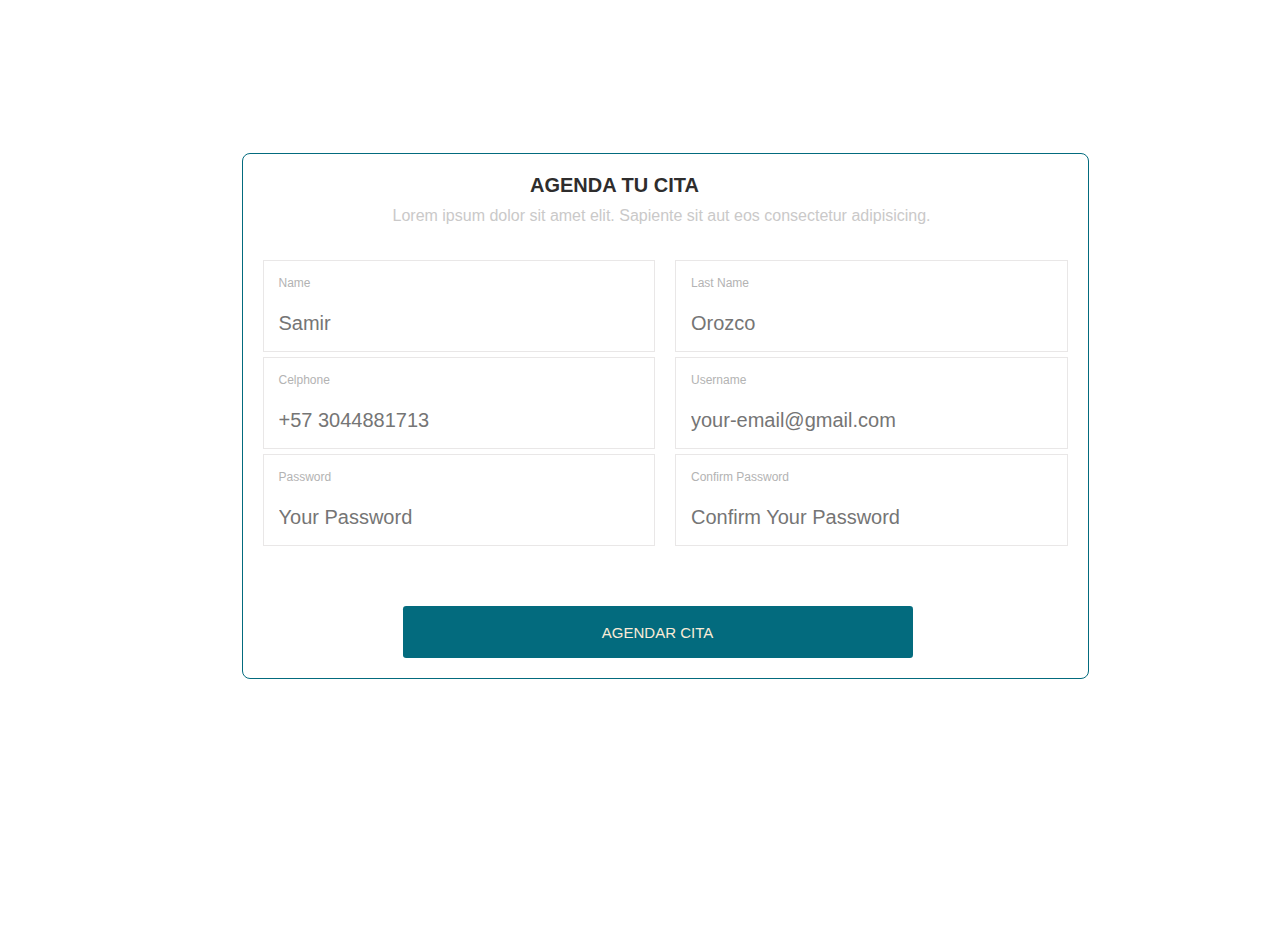
<file: formulary.html>
<!DOCTYPE html>
<html lang="en">

<head>
    <meta charset="UTF-8">
    <meta http-equiv="X-UA-Compatible" content="IE=edge">
    <meta name="viewport" content="width=device-width, initial-scale=1.0">
    <title>Register User</title>
    <!--style-->
    <link rel="stylesheet" href="/style/formulary.css">
    <link rel="stylesheet" href="https://cdnjs.cloudflare.com/ajax/libs/font-awesome/6.4.0/css/all.min.css"
        integrity="sha512-iecdLmaskl7CVkqkXNQ/ZH/XLlvWZOJyj7Yy7tcenmpD1ypASozpmT/E0iPtmFIB46ZmdtAc9eNBvH0H/ZpiBw=="
        crossorigin="anonymous" referrerpolicy="no-referrer" />
</head>

<body>
    <div class="container_register">
        <div class="register">
            <div class="img_register">
            </div>
            <div class="form_register">
                <div class="prueba_register">
                    <div class="title">
                        <h5>AGENDA TU CITA</h5>
                    </div>
                    <p>Lorem ipsum dolor sit amet elit. Sapiente sit aut eos consectetur adipisicing.</p>
                    <div class="group1">
                        <div class="div_form_register">
                            <label class="label_register" href="">Name</label>
                            <input class="input_register" type="text" placeholder="Samir">
                        </div>
                        <div class="div_form_register">
                            <label class="label_register" href="">Last Name</label>
                            <input class="input_register" type="text" placeholder="Orozco">
                        </div>
                    </div>

                    <div class="group2">
                        <div class="div_form_register">
                            <label class="label_register" href="">Celphone</label>
                            <input class="input_register" type="number" placeholder="+57 3044881713">
                        </div>
                        <div class="div_form_register">
                            <label class="label_register" href="">Username</label>
                            <input class="input_register" type="text" placeholder="your-email@gmail.com">
                        </div>
                    </div>

                    <div class="group3">
                        <div class="div_form_register">
                            <label class="label_register" href="">Password</label>
                            <input class="input_register" type="text_text" placeholder="Your Password">
                        </div>
                        <div class="div_form_register">
                            <label class="label_register" href="">Confirm Password</label>
                            <input class="input_register" type="text_text" placeholder="Confirm Your Password">
                        </div>
                    </div>
                    <div class="botton">
                        <button type="submit" class="btn_register" onclick="location.href='/pages/index.html'">AGENDAR CITA</button>
                    </div>

                    
                </div>
            </div>

        </div>
    </div>
</body>

</html>
</file>
<file: style/formulary.css>
/*CONTENEDOR FORMULARIO*/
.prueba_register{
    margin: 25px 0px 100px 50px !important;
    width: 825px;
}

.group1, .group2, .group3{
    display: flex;
    flex-direction: row;
}

.form_register h5 {
    margin:auto !important;
}

.form_register p {
    color: #cac9c9;
    margin-bottom: 30px;
    margin-top: 10px;
    margin-left: 150px;
}

/*FORMULARIO*/
.div_form_register {
    border: solid 0.5px rgb(233, 231, 231);
    width: 400px;
    height: 90px;
    margin-left: 20px;
    margin-top: 5px;
}

.botton{
    display: flex;
    flex-direction: column;
}

.botton a{
    text-align: center;
    margin-left: 450px;
}

.btn_register {
    margin-top: 60px !important;
    margin-left: 160px !important;
}



@import url("https://fonts.googleapis.com/css2?family=Roboto:wght@100;300;400;500;700;900&display=swap");

* {
  padding: 0;
  margin: 0;
  font-family: "Roboto", sans-serif;
}

/* CONTENEDOR PRINCIPAL*/

.container_register {
  width: 100%;
}

/* PRIMER CONTENEDOR */

.register {
  display: flex;
  flex-direction: row;
  width: 100%;
  height: 947px;
}

/*CONTENEDOR FORMULARIO*/

.form_register {
  
  display: flex;
  flex-direction: column;
  width: 100%;
  margin-left: 500px;
  margin: 0px 0px 0px 0px;
  margin-bottom: 40px;
  align-items: center;
  justify-content: center;
}

.form_register h5 {
  color: #2e2d2d;
  font-size: 20px;
  width: 250px;
  font-size: 20px;
  margin-bottom: 10px;
  margin-right: 298px;
}

.prueba_register{
  border: solid 0.5px #036b7e;
  border-radius: 0.5rem;
  padding-top: 20px;
  padding-right: 20px;

}


/*FORMULARIO*/
.label_register {
  margin: 15px 15px 15px 15px;
  font-size: 12px;
  display: block;
  margin-bottom: -7px;
  color: #b3b3b3;
}

.input_register {
  width: 95%;
  height: 50px;
  margin: 15px 15px 15px 15px;
  font-size: 20px;
  margin-bottom: 50px;
  border: none;
}

/*BOTON*/
.btn_register {
  justify-content: center;
  width: 510px;
  height: 52px;
  background-color: #036b7e;
  font-size: 15px;
  color: antiquewhite;
  font-family: "Roboto", sans-serif;
  margin-left: 22px;
  border-radius: 0.2rem;
  border: none;
  margin-bottom: 20px;
}
</file>
